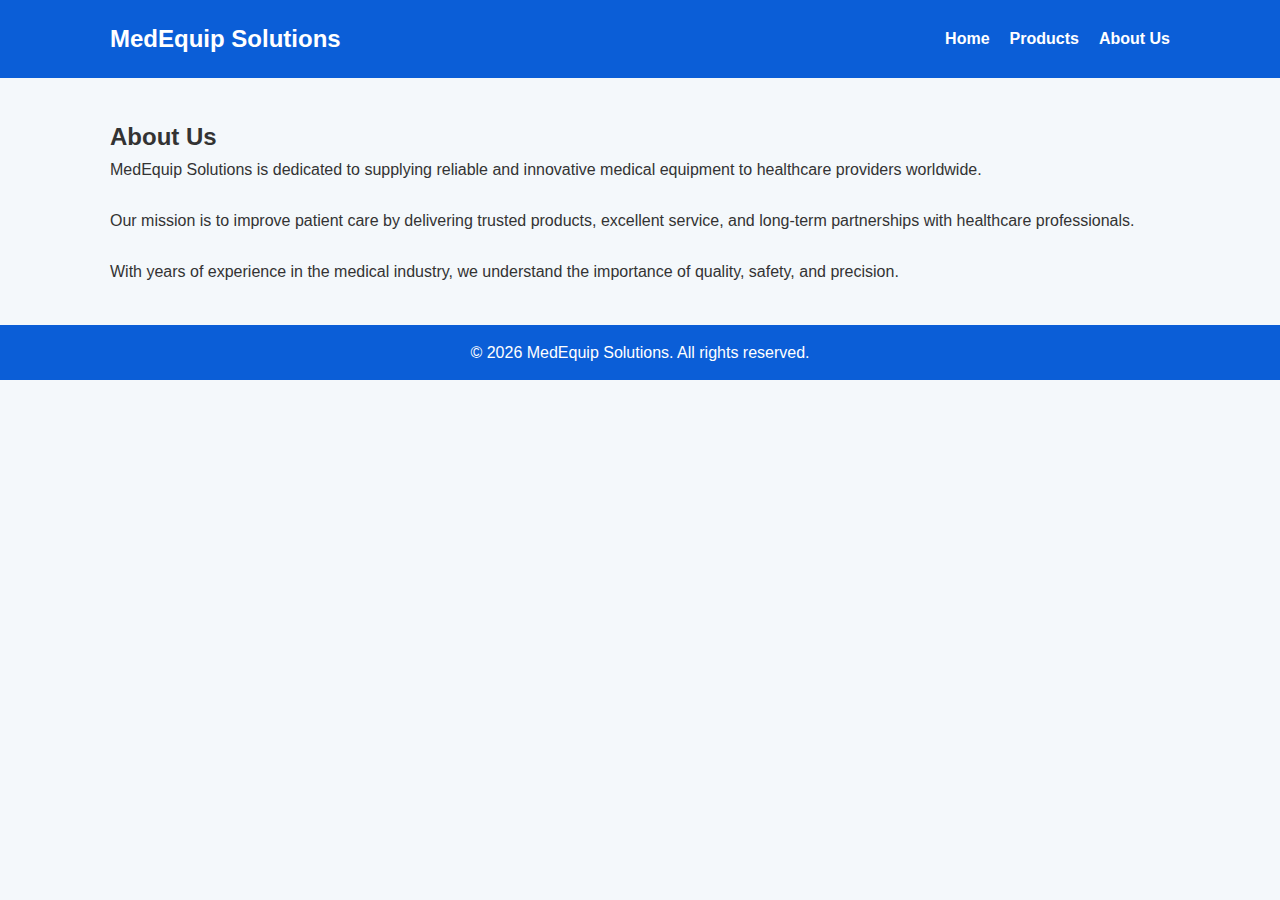
<file: about.html>
<!DOCTYPE html>
<html lang="en">
<head>
    <meta charset="UTF-8">
    <title>MedEquip Solutions | About Us</title>
    <link rel="stylesheet" href="style.css">
</head>
<body>

<header>
    <nav>
        <h1>MedEquip Solutions</h1>
        <ul>
            <li><a href="index.html">Home</a></li>
            <li><a href="products.html">Products</a></li>
            <li><a href="about.html">About Us</a></li>
        </ul>
    </nav>
</header>

<div class="container">
    <h2>About Us</h2>
    <p>
        MedEquip Solutions is dedicated to supplying reliable and innovative medical equipment
        to healthcare providers worldwide.
    </p>
    <br>
    <p>
        Our mission is to improve patient care by delivering trusted products,
        excellent service, and long-term partnerships with healthcare professionals.
    </p>
    <br>
    <p>
        With years of experience in the medical industry, we understand the importance
        of quality, safety, and precision.
    </p>
</div>

<footer>
    <p>© 2026 MedEquip Solutions. All rights reserved.</p>
</footer>

</body>
</html>
</file>
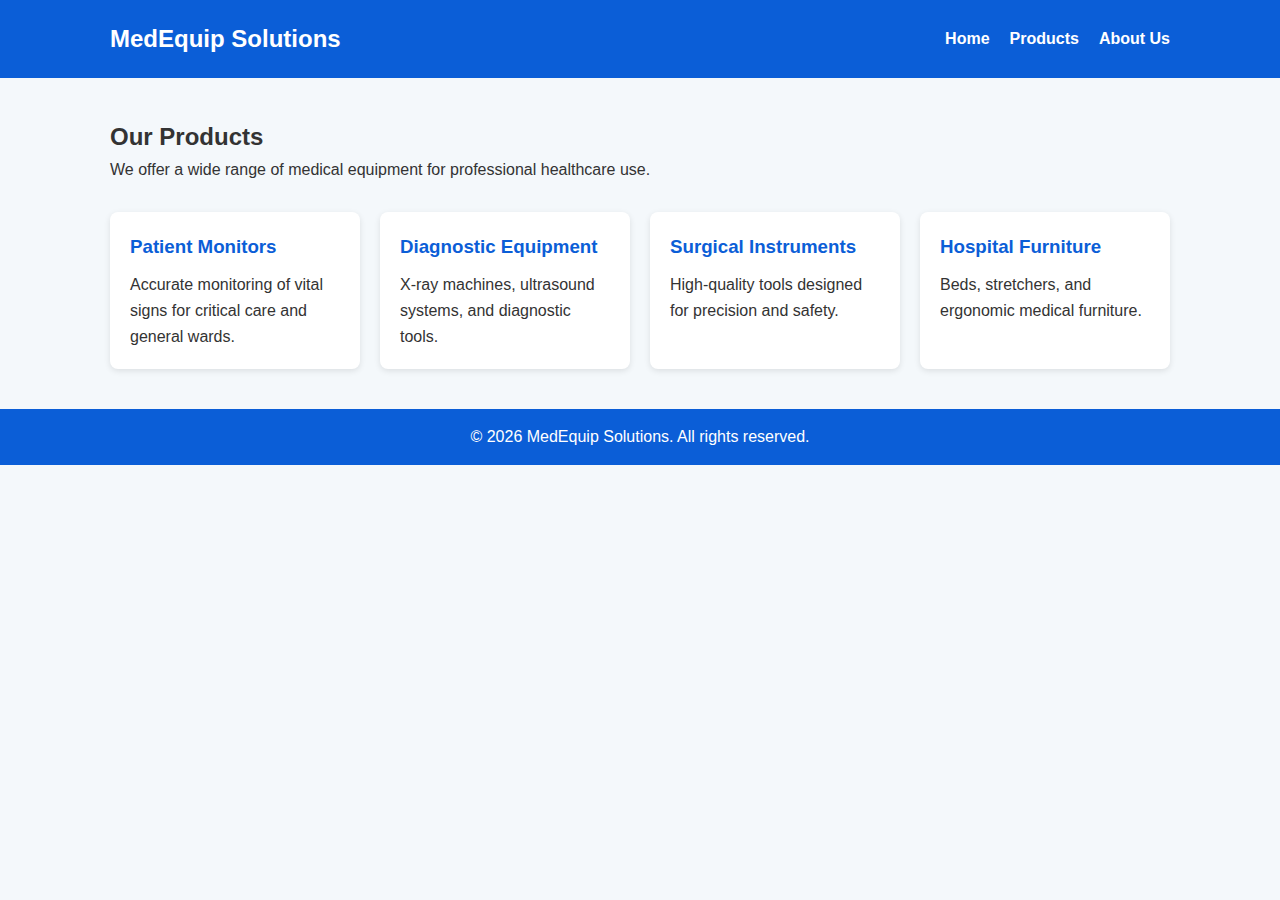
<file: products.html>
<!DOCTYPE html>
<html lang="en">
<head>
    <meta charset="UTF-8">
    <title>MedEquip Solutions | Products</title>
    <link rel="stylesheet" href="style.css">
</head>
<body>

<header>
    <nav>
        <h1>MedEquip Solutions</h1>
        <ul>
            <li><a href="index.html">Home</a></li>
            <li><a href="products.html">Products</a></li>
            <li><a href="about.html">About Us</a></li>
        </ul>
    </nav>
</header>

<div class="container">
    <h2>Our Products</h2>
    <p>We offer a wide range of medical equipment for professional healthcare use.</p>

    <div class="card-grid">
        <div class="card">
            <h3>Patient Monitors</h3>
            <p>Accurate monitoring of vital signs for critical care and general wards.</p>
        </div>
        <div class="card">
            <h3>Diagnostic Equipment</h3>
            <p>X-ray machines, ultrasound systems, and diagnostic tools.</p>
        </div>
        <div class="card">
            <h3>Surgical Instruments</h3>
            <p>High-quality tools designed for precision and safety.</p>
        </div>
        <div class="card">
            <h3>Hospital Furniture</h3>
            <p>Beds, stretchers, and ergonomic medical furniture.</p>
        </div>
    </div>
</div>

<footer>
    <p>© 2026 MedEquip Solutions. All rights reserved.</p>
</footer>

</body>
</html>
</file>
<file: style.css>
* {
    margin: 0;
    padding: 0;
    box-sizing: border-box;
    font-family: Arial, Helvetica, sans-serif;
}

body {
    background-color: #f4f8fb;
    color: #333;
    line-height: 1.6;
}

header {
    background: #0b5ed7;
    color: #fff;
    padding: 20px 0;
}

nav {
    max-width: 1100px;
    margin: auto;
    display: flex;
    justify-content: space-between;
    align-items: center;
    padding: 0 20px;
}

nav h1 {
    font-size: 24px;
}

nav ul {
    list-style: none;
    display: flex;
}

nav ul li {
    margin-left: 20px;
}

nav ul li a {
    color: #fff;
    text-decoration: none;
    font-weight: bold;
}

nav ul li a:hover {
    text-decoration: underline;
}

.container {
    max-width: 1100px;
    margin: 40px auto;
    padding: 0 20px;
}

.hero {
    background: #e7f1ff;
    padding: 60px 20px;
    text-align: center;
    border-radius: 8px;
}

.hero h2 {
    margin-bottom: 15px;
    color: #0b5ed7;
}

.card-grid {
    display: grid;
    grid-template-columns: repeat(auto-fit, minmax(250px, 1fr));
    gap: 20px;
    margin-top: 30px;
}

.card {
    background: #fff;
    padding: 20px;
    border-radius: 8px;
    box-shadow: 0 2px 6px rgba(0,0,0,0.1);
}

.card h3 {
    color: #0b5ed7;
    margin-bottom: 10px;
}

footer {
    background: #0b5ed7;
    color: #fff;
    text-align: center;
    padding: 15px;
    margin-top: 40px;
}
</file>
